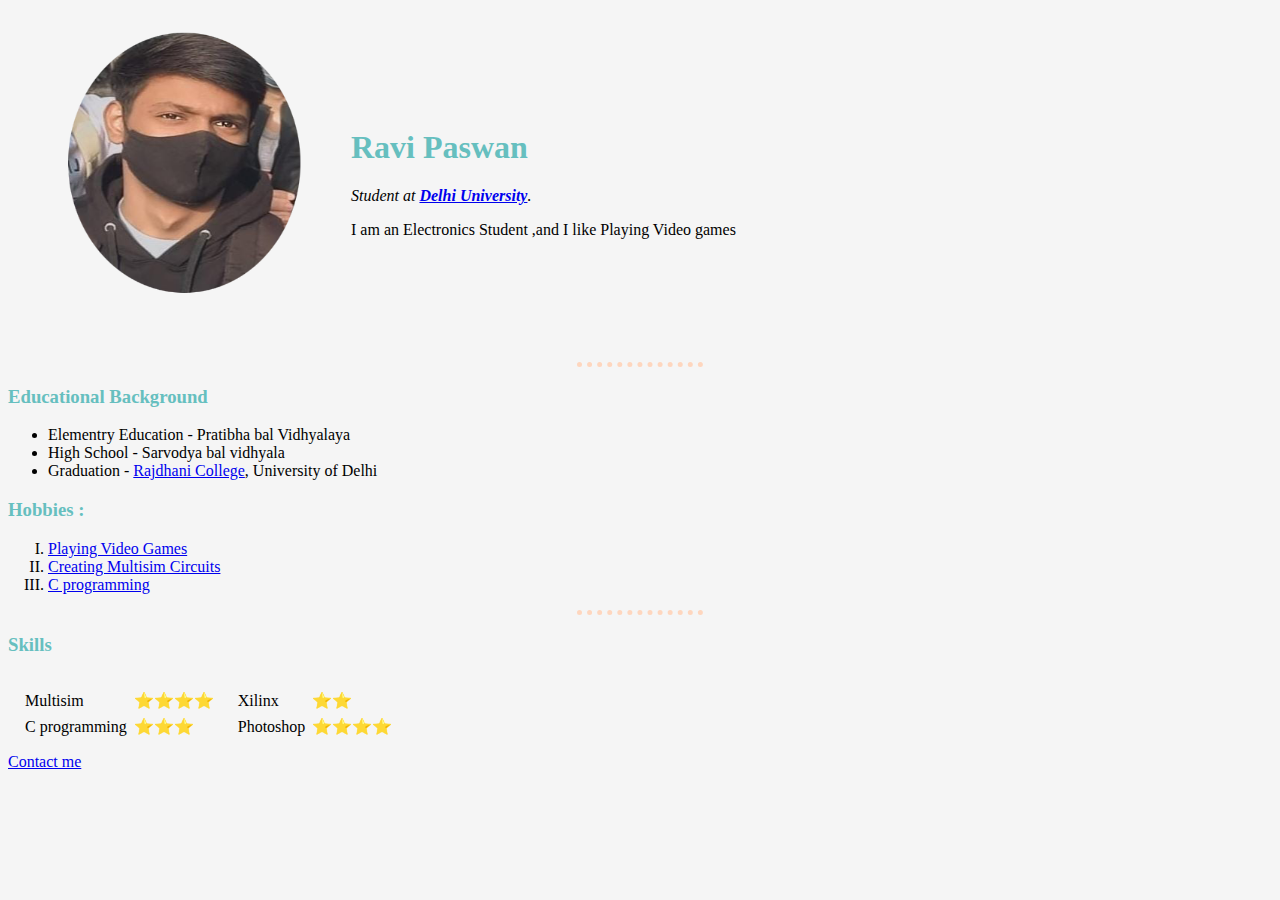
<file: index.html>
<!DOCTYPE html>
<html lang="en" dir="ltr">

<head>
  <meta charset="utf-8">
  <title>Ravi's Personal Site</title>
    <link rel="stylesheet" href="css/styles.css">
</head>
<body >
  <table cellspacing="20">
    <tr>
      <td> <img class="fit-picture" src="rp.png" alt="Ravi's Profile Picture" width="300" height="300"></td>
      <td>
        <h1>Ravi Paswan</h1>
        <p><em>Student at <strong><a href="http://www.du.ac.in/">Delhi University</a></strong>.</em></p>
        <p>I am an Electronics Student ,and I like Playing Video games</p>
      </td>
    </tr>
  </table>
  <hr>
  <h3>Educational Background</h3>

  <ul>
    <li>Elementry Education - Pratibha bal Vidhyalaya </li>
    <li>High School - Sarvodya bal vidhyala
    </li>
    <li>Graduation - <a href="https://rajdhanicollege.ac.in/">Rajdhani College</a>, University of Delhi</li>
  </ul>
  <h3>Hobbies :</h3>
  <ol type="I">
    <li><a href="https://web.microsoftstream.com/video/9e80d8a9-628c-4604-bf4d-2b0a4e2763e2">Playing Video Games</a></li>
    <li><a href="https://web.microsoftstream.com/video/2398cdfb-825b-4968-8610-0d041112e8ed">Creating Multisim Circuits</a></li>
    <li><a href="https://web.microsoftstream.com/video/894cc48f-9889-4eb6-9803-f6b85e5a2f68">C programming</a></li>
  </ol>
  <hr>
  <h3>Skills</h3>
  <table cellspacing="10">
    <tr>
      <td>
        <table cellspacing="5">
          <tr>
            <td>
              Multisim
            </td>
            <td>
              ⭐⭐⭐⭐
            </td>
          </tr>
          <tr>
            <td>C programming</td>
            <td>⭐⭐⭐</td>
          </tr>
        </table>
      </td>
      <td>
        <table cellspacing="5">
          <tr>
            <td>
              Xilinx
            </td>
            <td>
              ⭐⭐
            </td>
          </tr>
          <tr>
            <td>Photoshop</td>
            <td>⭐⭐⭐⭐</td>
          </tr>
        </table>
      </td>
    </tr>
  </table>
  <a href="contact.html">Contact me</a>
</body>

</html>
</file>
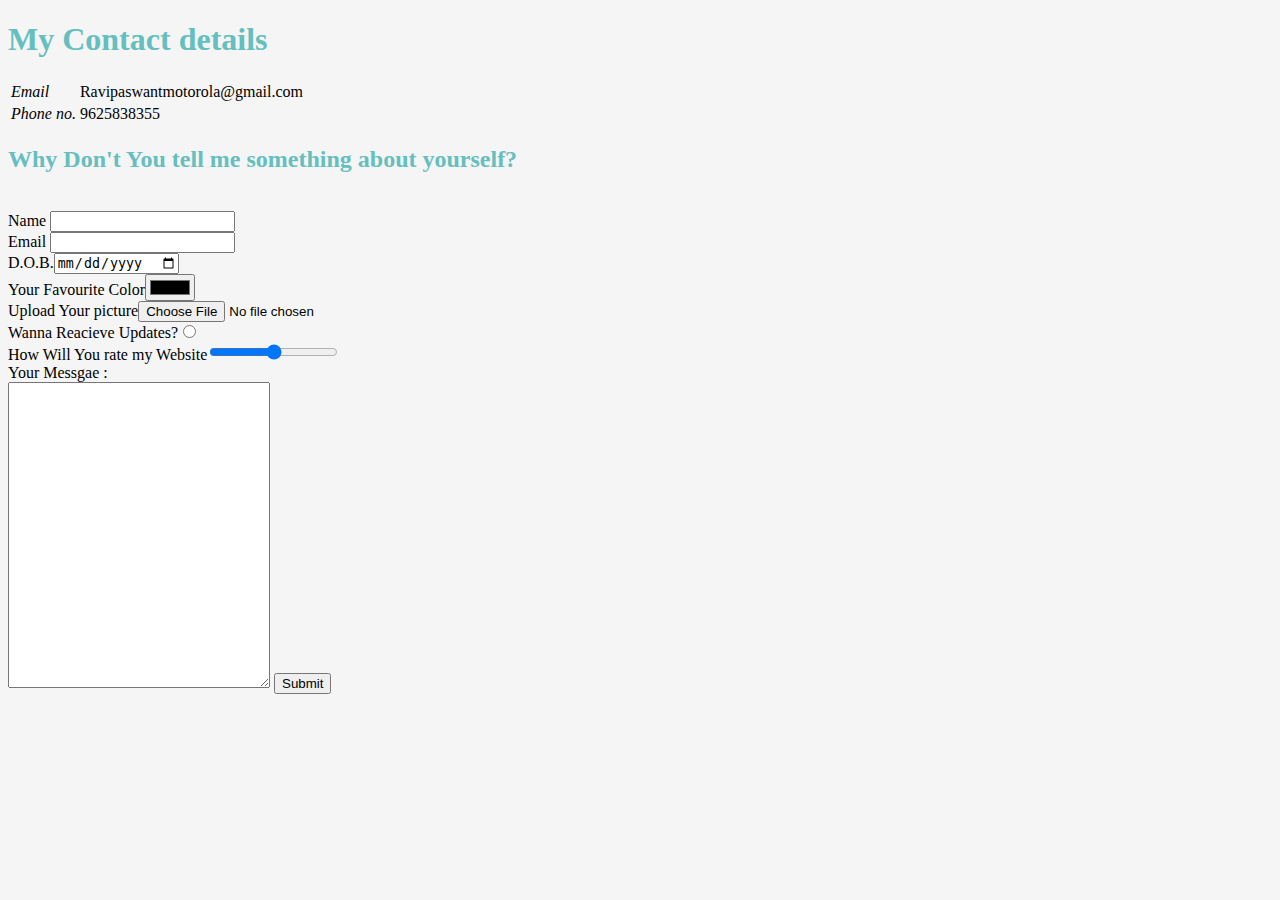
<file: contact.html>
<!DOCTYPE html>
<html lang="en" dir="ltr">

<head>
  <meta charset="utf-8">
  <title>My Contacts</title>
    <link rel="stylesheet" href="css/styles.css">
</head>
  <h1>My Contact details</h1>
  <table>
    <tr>
      <td><em>Email </em></td>
      <td>Ravipaswantmotorola@gmail.com</td>
    </tr>
    <tr>
      <td><em>Phone no.</em></td>
      <td>9625838355</td>
    </tr>
  </table>
  <h2>Why Don't You tell me something about yourself?</h2>
  <br>
  <form class="" action="mailto:ravipaswanatmotorola@gmail.com" method="post" enctype="text/plain">
    <label for="Name">Name </label><input type="text" name="Name  " value=""><br>
    <label for="Email">Email </label><input type="email" name="Email " value=""><br>
    <label for="">D.O.B.</label><input type="date" name="D.O.B." value=""><br>
    <label for="">Your Favourite Color</label><input type="color" name="Your Favourite Color" value=""><br>
    <label for="">Upload Your picture</label><input type="file" name="Upload Your picture" value=""><br>
    <label for="">Wanna Reacieve Updates?</label><input type="radio" name="Wanna Reacieve Updates?" value=""><br>
    <label for="">How Will You rate my Website</label><input type="range" name="How Will You rate my Website" value=""><br>
    <label for="">Your Messgae : </label><br>
    <textarea name="Your message" rows="20" cols="30"></textarea>
    <input type="submit" name="">
  </form>
</body>

</html>
</file>
<file: css/styles.css>
body{
  background-color :#F5F5F5;
}
hr{
border-color: #fed6be;
width: 10%;
border-style: none;
border-top-style: dotted;
border-width:5px;
}
h1
{
  color: #66BFBF;
}
h3
{
  color: #66BFBF;
}
h2
{
  color: #66BFBF;
}
</file>
